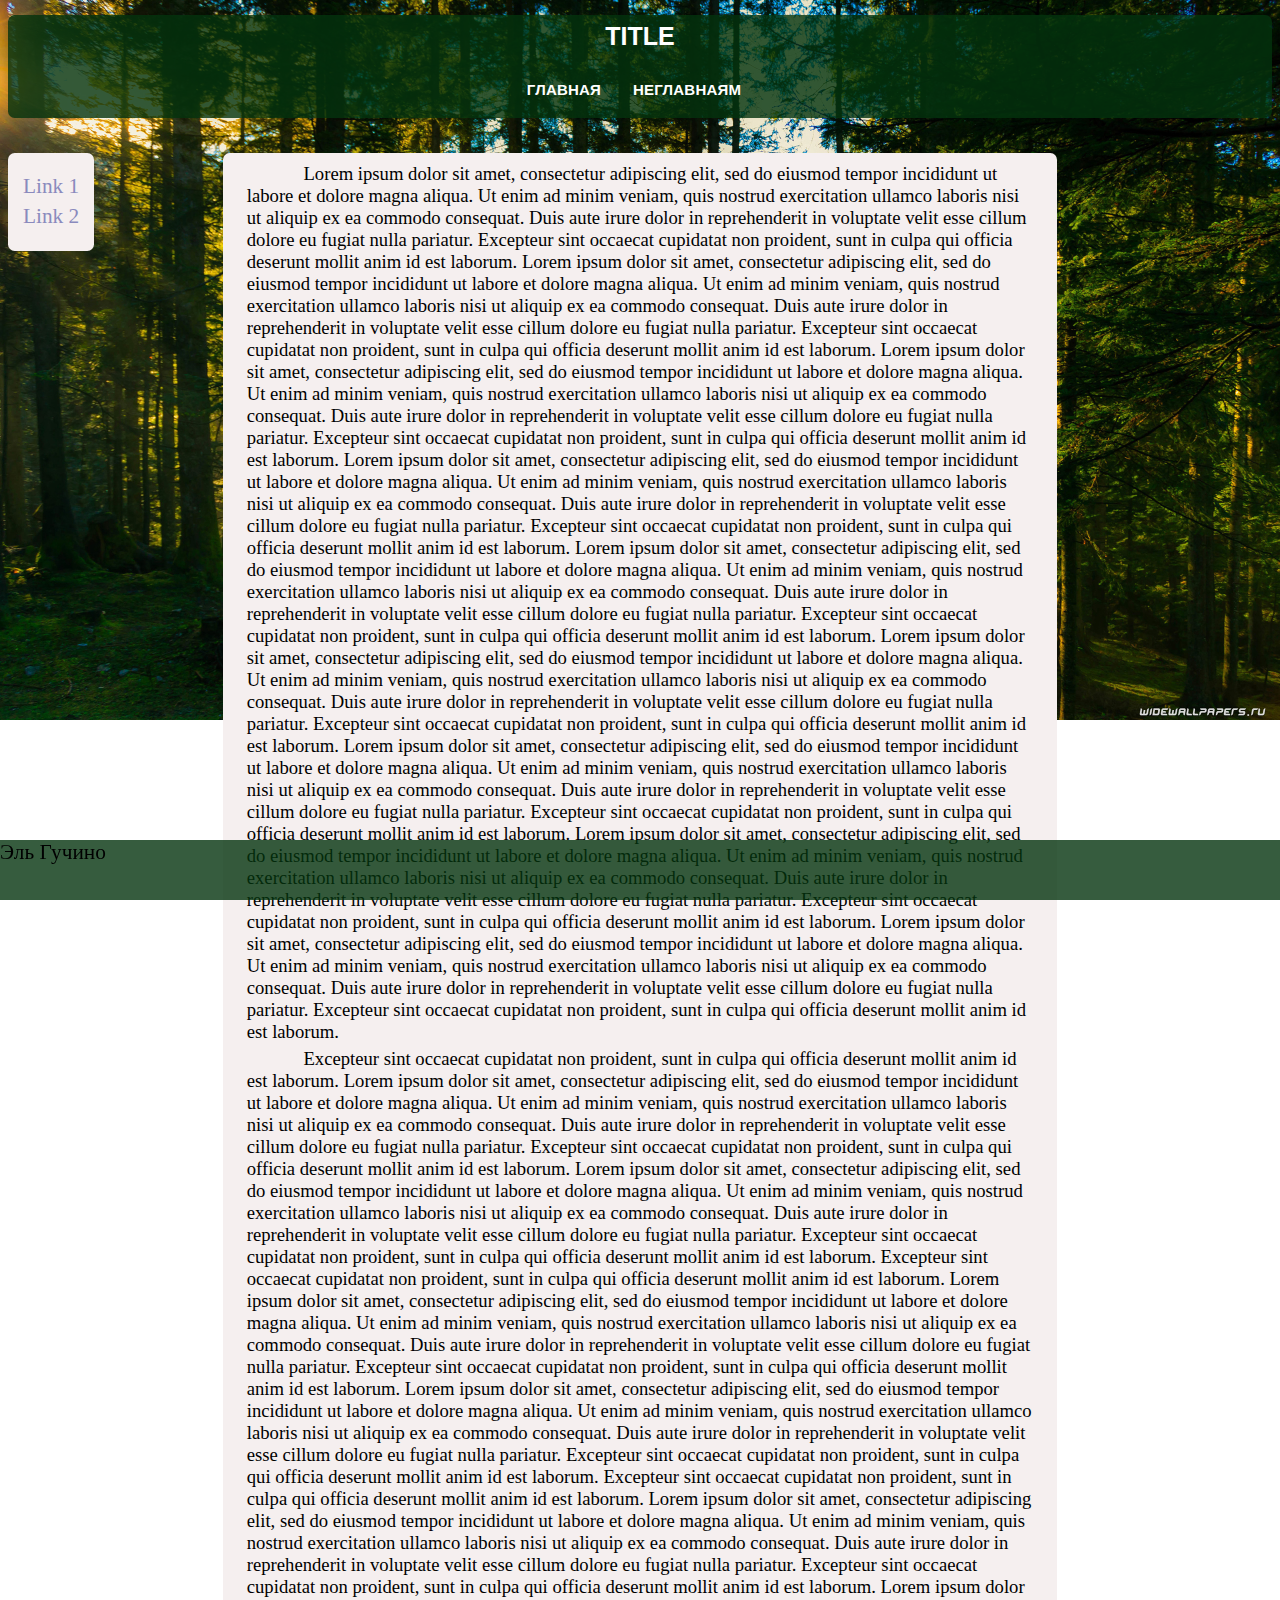
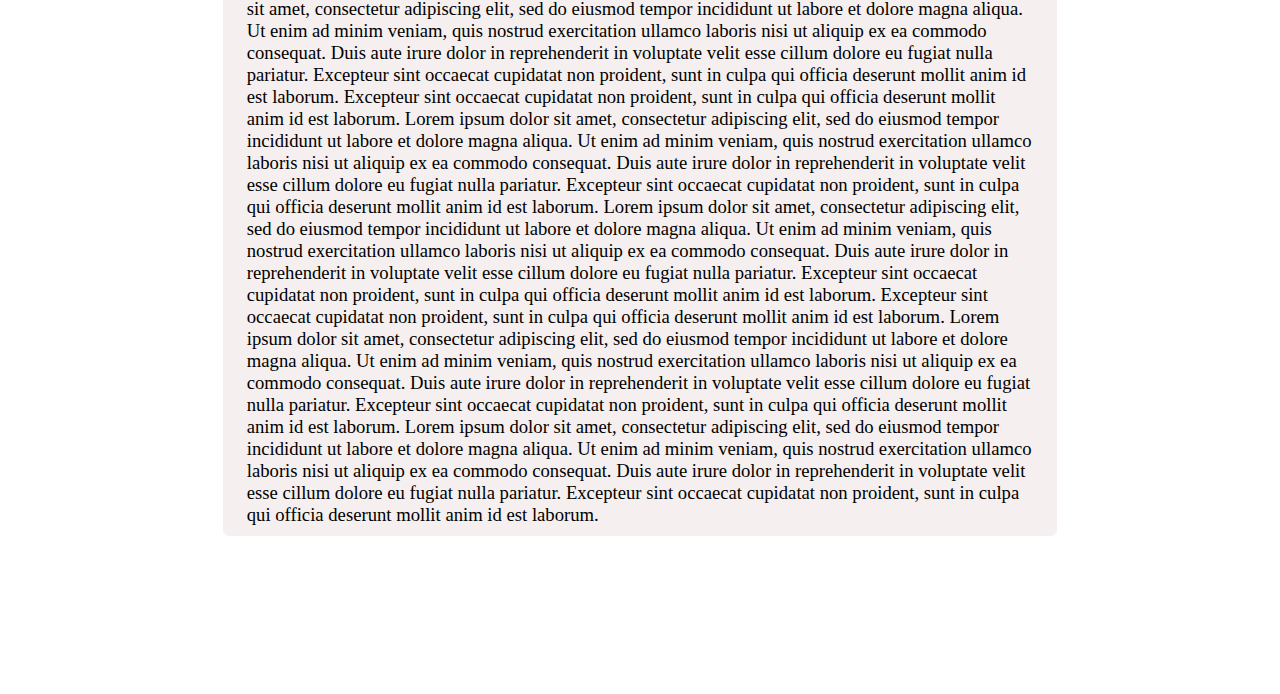
<file: index.html>
<link rel="stylesheet" href="styles/main.css">
<head>
    
</head>

<body background="images/bg.jpg">
    <header>
        <h3 align="center">TITLE</h3>
        <ul class="main-menu">
            <li><a>Главная</a>
                <ul>
                    <li><a>Tmp</a></li>
                    <li><a>Tmp</a></li>
                </ul>
            </li>
            <li><a>неГлавнаяM</a>
                <ul>
                    <li><a>Tmp2</a></li>
                    <li><a>Tmp2</a></li>
                    <li><a>Tmp2</a></li>
                </ul>
            </li>
        </ul>
    </header>

    <br>

    <section>
        <aside class="left">
            <ul class="side-menu">
                <li><a href="#1">Link 1</a></li> 
                <li><a href="#2">Link 2</a></li> 
            </ul>
        </aside>
        <main>
            <article>
            <div class="text">
                <p id="1">
            Lorem ipsum dolor sit amet, consectetur adipiscing elit, sed do eiusmod tempor incididunt ut labore et dolore magna aliqua. Ut enim ad minim veniam, quis nostrud exercitation ullamco laboris nisi ut aliquip ex ea commodo consequat.
            Duis aute irure dolor in reprehenderit in voluptate velit esse cillum dolore eu fugiat nulla pariatur.
            Excepteur sint occaecat cupidatat non proident, sunt in culpa qui officia deserunt mollit anim id est laborum.
            Lorem ipsum dolor sit amet, consectetur adipiscing elit, sed do eiusmod tempor incididunt ut labore et dolore magna aliqua. Ut enim ad minim veniam, quis nostrud exercitation ullamco laboris nisi ut aliquip ex ea commodo consequat.
            Duis aute irure dolor in reprehenderit in voluptate velit esse cillum dolore eu fugiat nulla pariatur.
            Excepteur sint occaecat cupidatat non proident, sunt in culpa qui officia deserunt mollit anim id est laborum.
            Lorem ipsum dolor sit amet, consectetur adipiscing elit, sed do eiusmod tempor incididunt ut labore et dolore magna aliqua. Ut enim ad minim veniam, quis nostrud exercitation ullamco laboris nisi ut aliquip ex ea commodo consequat.
            Duis aute irure dolor in reprehenderit in voluptate velit esse cillum dolore eu fugiat nulla pariatur.
            Excepteur sint occaecat cupidatat non proident, sunt in culpa qui officia deserunt mollit anim id est laborum.
            Lorem ipsum dolor sit amet, consectetur adipiscing elit, sed do eiusmod tempor incididunt ut labore et dolore magna aliqua. Ut enim ad minim veniam, quis nostrud exercitation ullamco laboris nisi ut aliquip ex ea commodo consequat.
            Duis aute irure dolor in reprehenderit in voluptate velit esse cillum dolore eu fugiat nulla pariatur.
            Excepteur sint occaecat cupidatat non proident, sunt in culpa qui officia deserunt mollit anim id est laborum.
            Lorem ipsum dolor sit amet, consectetur adipiscing elit, sed do eiusmod tempor incididunt ut labore et dolore magna aliqua. Ut enim ad minim veniam, quis nostrud exercitation ullamco laboris nisi ut aliquip ex ea commodo consequat.
            Duis aute irure dolor in reprehenderit in voluptate velit esse cillum dolore eu fugiat nulla pariatur.
            Excepteur sint occaecat cupidatat non proident, sunt in culpa qui officia deserunt mollit anim id est laborum.
            Lorem ipsum dolor sit amet, consectetur adipiscing elit, sed do eiusmod tempor incididunt ut labore et dolore magna aliqua. Ut enim ad minim veniam, quis nostrud exercitation ullamco laboris nisi ut aliquip ex ea commodo consequat.
            Duis aute irure dolor in reprehenderit in voluptate velit esse cillum dolore eu fugiat nulla pariatur.
            Excepteur sint occaecat cupidatat non proident, sunt in culpa qui officia deserunt mollit anim id est laborum.
            Lorem ipsum dolor sit amet, consectetur adipiscing elit, sed do eiusmod tempor incididunt ut labore et dolore magna aliqua. Ut enim ad minim veniam, quis nostrud exercitation ullamco laboris nisi ut aliquip ex ea commodo consequat.
            Duis aute irure dolor in reprehenderit in voluptate velit esse cillum dolore eu fugiat nulla pariatur.
            Excepteur sint occaecat cupidatat non proident, sunt in culpa qui officia deserunt mollit anim id est laborum.
            Lorem ipsum dolor sit amet, consectetur adipiscing elit, sed do eiusmod tempor incididunt ut labore et dolore magna aliqua. Ut enim ad minim veniam, quis nostrud exercitation ullamco laboris nisi ut aliquip ex ea commodo consequat.
            Duis aute irure dolor in reprehenderit in voluptate velit esse cillum dolore eu fugiat nulla pariatur.
            Excepteur sint occaecat cupidatat non proident, sunt in culpa qui officia deserunt mollit anim id est laborum.
            Lorem ipsum dolor sit amet, consectetur adipiscing elit, sed do eiusmod tempor incididunt ut labore et dolore magna aliqua. Ut enim ad minim veniam, quis nostrud exercitation ullamco laboris nisi ut aliquip ex ea commodo consequat.
            Duis aute irure dolor in reprehenderit in voluptate velit esse cillum dolore eu fugiat nulla pariatur.
            Excepteur sint occaecat cupidatat non proident, sunt in culpa qui officia deserunt mollit anim id est laborum.
                </p>
                <p id="2">
            Excepteur sint occaecat cupidatat non proident, sunt in culpa qui officia deserunt mollit anim id est laborum.
            Lorem ipsum dolor sit amet, consectetur adipiscing elit, sed do eiusmod tempor incididunt ut labore et dolore magna aliqua. Ut enim ad minim veniam, quis nostrud exercitation ullamco laboris nisi ut aliquip ex ea commodo consequat.
            Duis aute irure dolor in reprehenderit in voluptate velit esse cillum dolore eu fugiat nulla pariatur.
            Excepteur sint occaecat cupidatat non proident, sunt in culpa qui officia deserunt mollit anim id est laborum.
            Lorem ipsum dolor sit amet, consectetur adipiscing elit, sed do eiusmod tempor incididunt ut labore et dolore magna aliqua. Ut enim ad minim veniam, quis nostrud exercitation ullamco laboris nisi ut aliquip ex ea commodo consequat.
            Duis aute irure dolor in reprehenderit in voluptate velit esse cillum dolore eu fugiat nulla pariatur.
            Excepteur sint occaecat cupidatat non proident, sunt in culpa qui officia deserunt mollit anim id est laborum.
            Excepteur sint occaecat cupidatat non proident, sunt in culpa qui officia deserunt mollit anim id est laborum.
            Lorem ipsum dolor sit amet, consectetur adipiscing elit, sed do eiusmod tempor incididunt ut labore et dolore magna aliqua. Ut enim ad minim veniam, quis nostrud exercitation ullamco laboris nisi ut aliquip ex ea commodo consequat.
            Duis aute irure dolor in reprehenderit in voluptate velit esse cillum dolore eu fugiat nulla pariatur.
            Excepteur sint occaecat cupidatat non proident, sunt in culpa qui officia deserunt mollit anim id est laborum.
            Lorem ipsum dolor sit amet, consectetur adipiscing elit, sed do eiusmod tempor incididunt ut labore et dolore magna aliqua. Ut enim ad minim veniam, quis nostrud exercitation ullamco laboris nisi ut aliquip ex ea commodo consequat.
            Duis aute irure dolor in reprehenderit in voluptate velit esse cillum dolore eu fugiat nulla pariatur.
            Excepteur sint occaecat cupidatat non proident, sunt in culpa qui officia deserunt mollit anim id est laborum.
            Excepteur sint occaecat cupidatat non proident, sunt in culpa qui officia deserunt mollit anim id est laborum.
            Lorem ipsum dolor sit amet, consectetur adipiscing elit, sed do eiusmod tempor incididunt ut labore et dolore magna aliqua. Ut enim ad minim veniam, quis nostrud exercitation ullamco laboris nisi ut aliquip ex ea commodo consequat.
            Duis aute irure dolor in reprehenderit in voluptate velit esse cillum dolore eu fugiat nulla pariatur.
            Excepteur sint occaecat cupidatat non proident, sunt in culpa qui officia deserunt mollit anim id est laborum.
            Lorem ipsum dolor sit amet, consectetur adipiscing elit, sed do eiusmod tempor incididunt ut labore et dolore magna aliqua. Ut enim ad minim veniam, quis nostrud exercitation ullamco laboris nisi ut aliquip ex ea commodo consequat.
            Duis aute irure dolor in reprehenderit in voluptate velit esse cillum dolore eu fugiat nulla pariatur.
            Excepteur sint occaecat cupidatat non proident, sunt in culpa qui officia deserunt mollit anim id est laborum.
            Excepteur sint occaecat cupidatat non proident, sunt in culpa qui officia deserunt mollit anim id est laborum.
            Lorem ipsum dolor sit amet, consectetur adipiscing elit, sed do eiusmod tempor incididunt ut labore et dolore magna aliqua. Ut enim ad minim veniam, quis nostrud exercitation ullamco laboris nisi ut aliquip ex ea commodo consequat.
            Duis aute irure dolor in reprehenderit in voluptate velit esse cillum dolore eu fugiat nulla pariatur.
            Excepteur sint occaecat cupidatat non proident, sunt in culpa qui officia deserunt mollit anim id est laborum.
            Lorem ipsum dolor sit amet, consectetur adipiscing elit, sed do eiusmod tempor incididunt ut labore et dolore magna aliqua. Ut enim ad minim veniam, quis nostrud exercitation ullamco laboris nisi ut aliquip ex ea commodo consequat.
            Duis aute irure dolor in reprehenderit in voluptate velit esse cillum dolore eu fugiat nulla pariatur.
            Excepteur sint occaecat cupidatat non proident, sunt in culpa qui officia deserunt mollit anim id est laborum.
            Excepteur sint occaecat cupidatat non proident, sunt in culpa qui officia deserunt mollit anim id est laborum.
            Lorem ipsum dolor sit amet, consectetur adipiscing elit, sed do eiusmod tempor incididunt ut labore et dolore magna aliqua. Ut enim ad minim veniam, quis nostrud exercitation ullamco laboris nisi ut aliquip ex ea commodo consequat.
            Duis aute irure dolor in reprehenderit in voluptate velit esse cillum dolore eu fugiat nulla pariatur.
            Excepteur sint occaecat cupidatat non proident, sunt in culpa qui officia deserunt mollit anim id est laborum.
            Lorem ipsum dolor sit amet, consectetur adipiscing elit, sed do eiusmod tempor incididunt ut labore et dolore magna aliqua. Ut enim ad minim veniam, quis nostrud exercitation ullamco laboris nisi ut aliquip ex ea commodo consequat.
            Duis aute irure dolor in reprehenderit in voluptate velit esse cillum dolore eu fugiat nulla pariatur.
            Excepteur sint occaecat cupidatat non proident, sunt in culpa qui officia deserunt mollit anim id est laborum.
            </p>
            </div>
            </article>
        </main>
            

    </section>
    <br><br><br>
    <footer>
        Эль Гучино
    </footer>
</body>
</file>
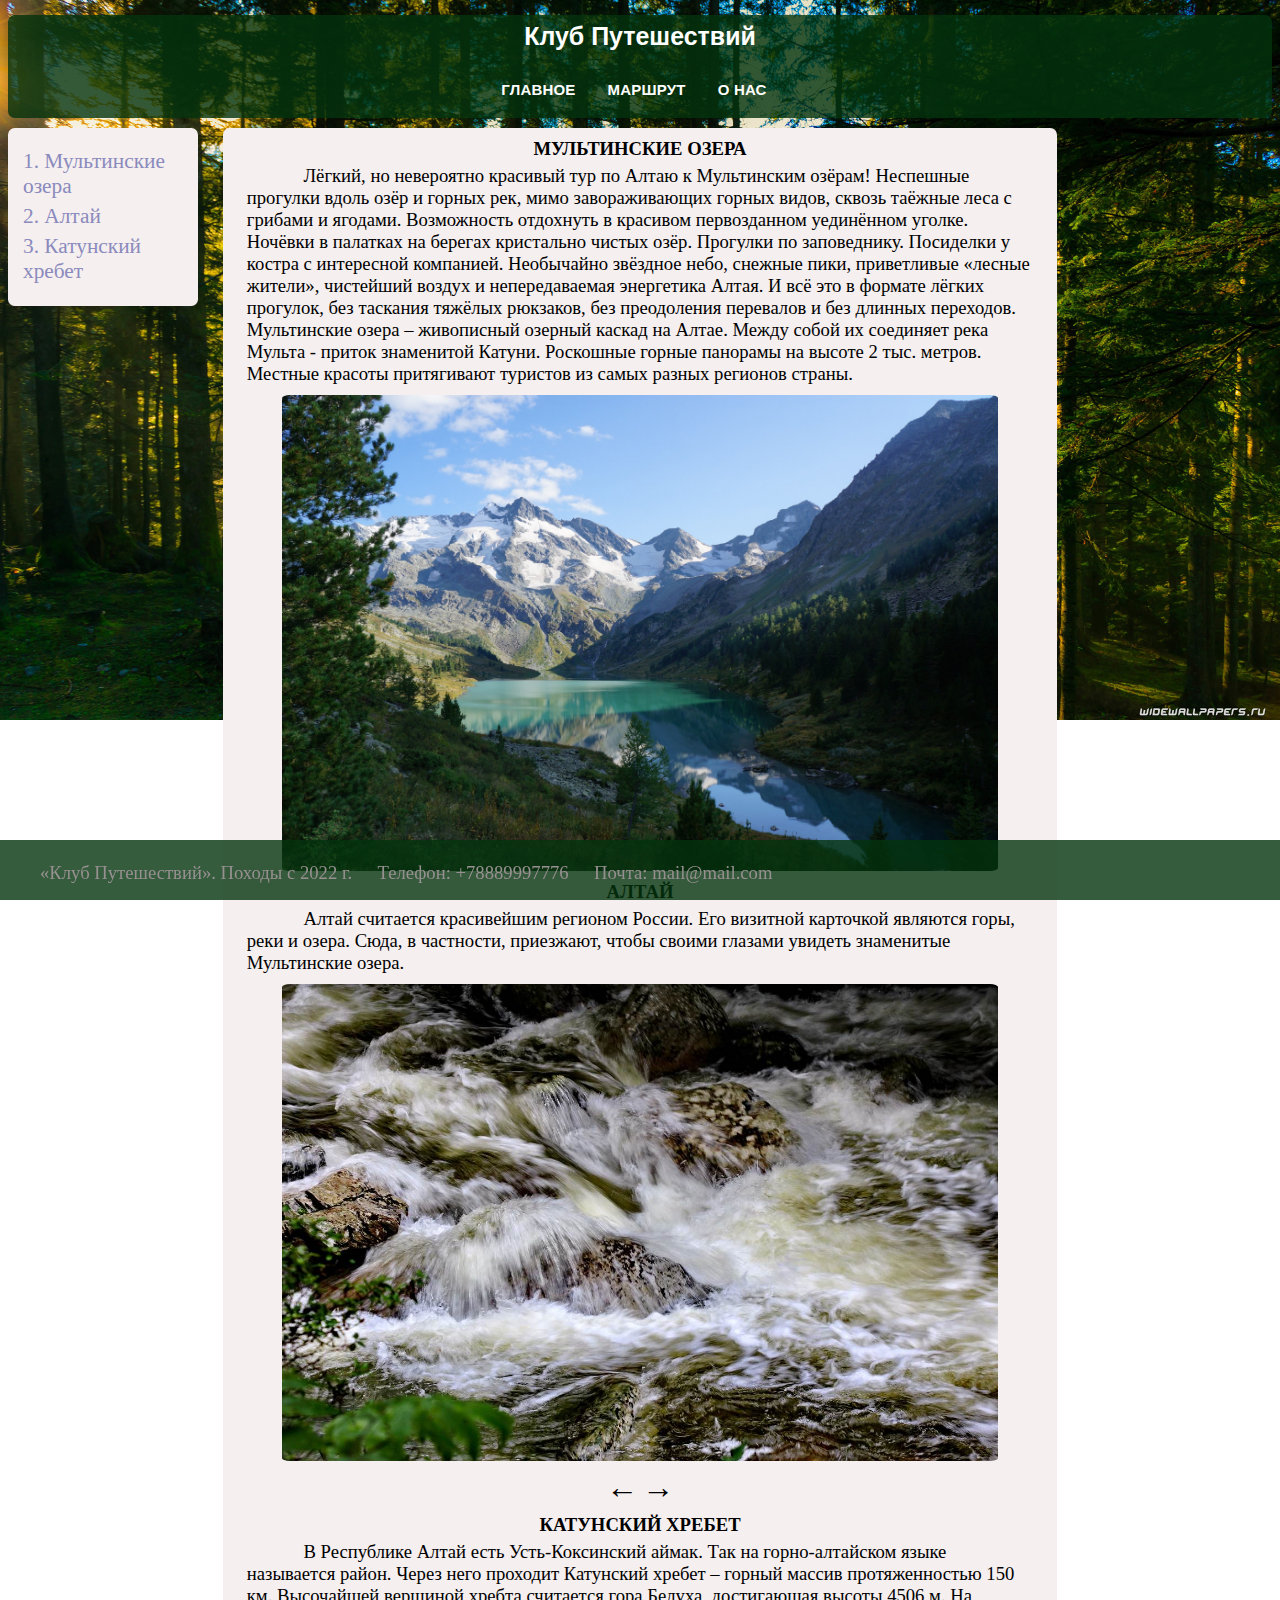
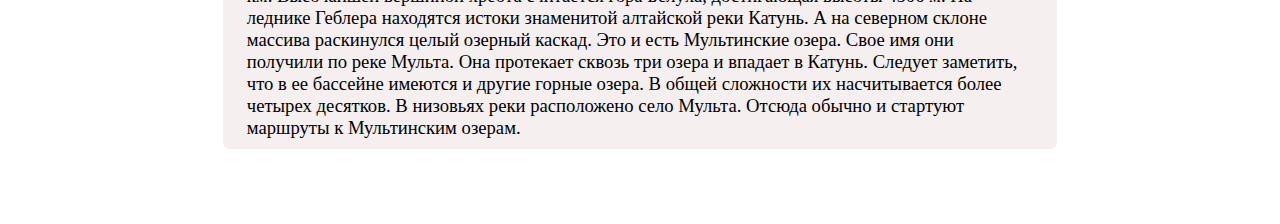
<file: html/index.html>
<!DOCTYPE html>
<link rel="stylesheet" href="../styles/main.css">
<script src="../scripts/bind.js"></script>
<head>
    <title>Главная страница</title>
</head>

<body>
    <header>
        <h3 align="center">Клуб Путешествий</h3>
        <ul class="main-menu">
            <li><a>Главное</a>
                <ul>
                    <li><a href="index.html">Общая информация</a></li>
                    <li><a href="forms.html">Запись</a></li>
                </ul>
            </li>
            <li><a>Маршрут</a>
                <ul>
                    <li><a href="eqip.html">Информация о маршруте</a></li>
                    <li><a href="schedule.html">Программа по дням</a></li>
                </ul>
            </li>
            <li><a>О нас</a>
                <ul>
                    <li><a href="team.html">Наши сотрудники</a></li>
                    <li><a href="contact.html">Контактная информация</a></li>
                </ul>
            </li>
        </ul>
    </header>


    <section>
        <aside class="left">
            <ul>
                <li><a href="#0">1. Мультинские озера</a></li> 
                <li><a href="#1">2. Алтай</a></li> 
                <li><a href="#2">3. Катунский хребет</a></li> 
            </ul>
        </aside>
        <main>
            <article>
                <p class="main-title" id="0">Мультинские озера</p>
                <p>
                    Лёгкий, но невероятно красивый тур по Алтаю к Мультинским озёрам! Неспешные прогулки вдоль озёр и горных рек, мимо завораживающих горных видов, сквозь таёжные леса с грибами и ягодами. 
                    Возможность отдохнуть в красивом первозданном уединённом уголке. Ночёвки в палатках на берегах кристально чистых озёр. Прогулки по заповеднику. 
                    Посиделки у костра с интересной компанией. Необычайно звёздное небо, снежные пики, приветливые «лесные жители», чистейший воздух и непередаваемая энергетика Алтая. И всё это в формате лёгких прогулок, без таскания тяжёлых рюкзаков, без преодоления перевалов и без длинных переходов. 
                    Мультинские озера – живописный озерный каскад на Алтае. Между собой их соединяет река Мульта - приток знаменитой Катуни. Роскошные горные панорамы на высоте 2 тыс. метров. Местные красоты притягивают туристов из самых разных регионов страны. 
                </p>
                <img class="main-img" src="../images/main_page/m.jpg">
                <p class="main-title" id="1">Алтай</p>
                <p>
                    Алтай считается красивейшим регионом России. Его визитной карточкой являются горы, реки и озера. Сюда, в частности, приезжают, чтобы своими глазами увидеть знаменитые Мультинские озера.
                </p>
                <img id="img" class="main-img">
                <table align="center">
                    <tr class="arrow">
                        <td>
                            <a  id="bt">←</a>
                        </td>
                        <td>
                            <a  id="bt2">→</a>
                        </td>
                    </tr>
                </table>
                <p class="main-title" id="2">Катунский хребет</p>
                <p>
                    В Республике Алтай есть Усть-Коксинский аймак. Так на горно-алтайском языке называется район. Через него проходит Катунский хребет – горный массив протяженностью 150 км. 
                    Высочайшей вершиной хребта считается гора Белуха, достигающая высоты 4506 м. На леднике Геблера находятся истоки знаменитой алтайской реки Катунь. А на северном склоне массива раскинулся целый озерный каскад. Это и есть Мультинские озера.
                    Свое имя они получили по реке Мульта. Она протекает сквозь три озера и впадает в Катунь. Следует заметить, что в ее бассейне имеются и другие горные озера. 
                    В общей сложности их насчитывается более четырех десятков. В низовьях реки расположено село Мульта. Отсюда обычно и стартуют маршруты к Мультинским озерам.
                </p>
            </article>
            
            

            
        </main>
        

    </section>
    <footer>
        <ul>
            <li>«Клуб Путешествий». Походы c 2022 г.</li>
            <li>Телефон: +78889997776</li>
            <li>Почта: mail@mail.com</li>
        </ul>
    </footer>



    <script>
        gl = 0;
        bindImageSwap(document.getElementById("bt"), document.getElementById("bt2"), document.getElementById("img"), "../images/main_page/", gl, 3);
    </script>

</body>
</file>
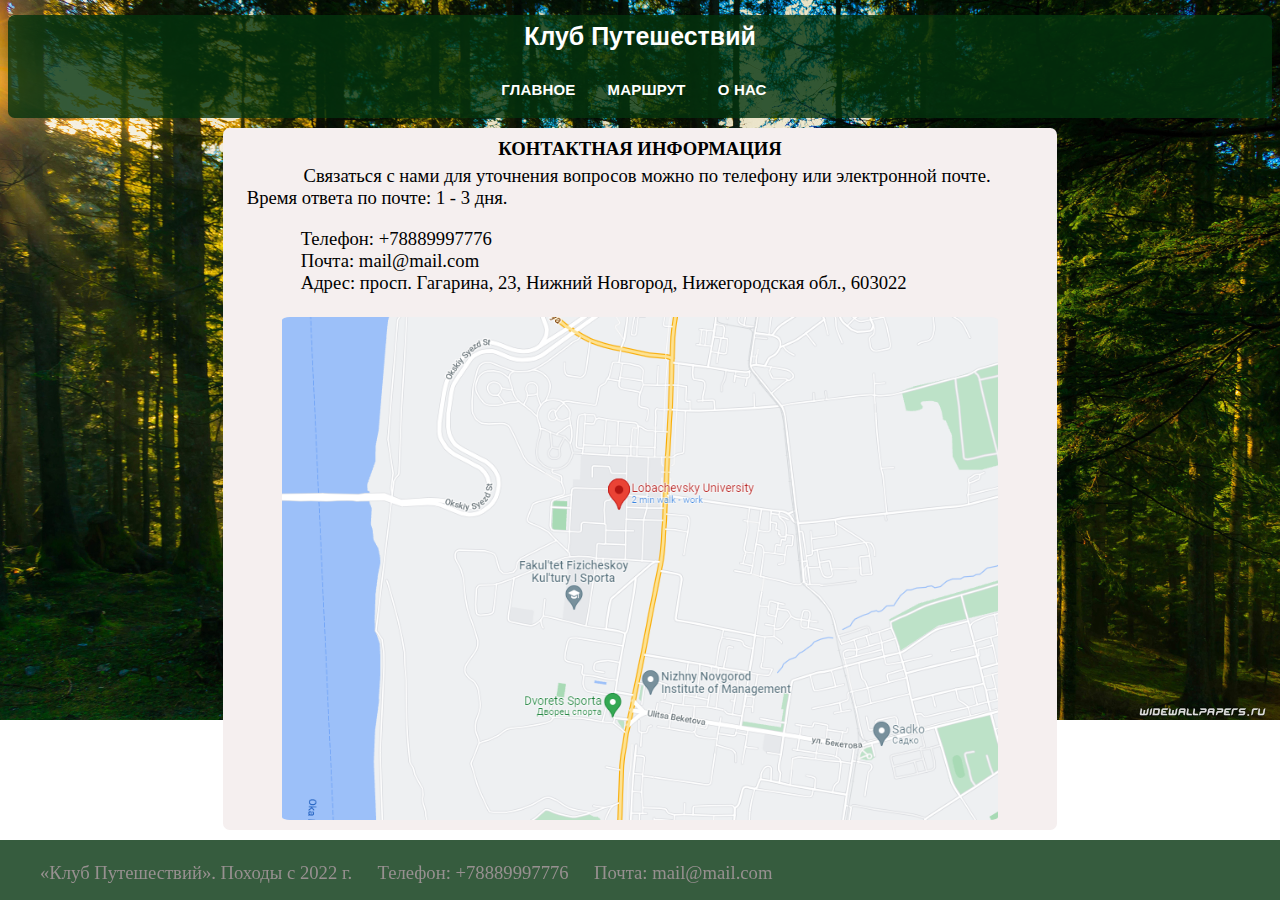
<file: html/contact.html>
<!DOCTYPE html>
<link rel="stylesheet" href="../styles/main.css">
<script src="../scripts/bind.js"></script>
<head>
    <title>Главная страница</title>
</head>

<body>
    <header>
        <h3 align="center">Клуб Путешествий</h3>
        <ul class="main-menu">
            <li><a>Главное</a>
                <ul>
                    <li><a href="index.html">Общая информация</a></li>
                    <li><a href="forms.html">Запись</a></li>
                </ul>
            </li>
            <li><a>Маршрут</a>
                <ul>
                    <li><a href="eqip.html">Информация о маршруте</a></li>
                    <li><a href="schedule.html">Программа по дням</a></li>
                </ul>
            </li>
            <li><a>О нас</a>
                <ul>
                    <li><a href="team.html">Наши сотрудники</a></li>
                    <li><a href="contact.html">Контактная информация</a></li>
                </ul>
            </li>
        </ul>
    </header>


    <section>
        <main>
            <article>
                <p class="main-title">Контактная информация</p>
                <p>Связаться с нами для уточнения вопросов можно по телефону или электронной почте. Время ответа по почте: 1 - 3 дня.</p>
                <ul style="list-style: none;">
                    <li>Телефон: +78889997776</li>
                    <li>Почта: mail@mail.com</li>
                    <li>Адрес: просп. Гагарина, 23, Нижний Новгород, Нижегородская обл., 603022</li>
                </ul>
                <img class="main-img" src="../images/contact_page/0.jpg">
            </article>           
        </main>
        

    </section>
    <footer>
        <ul>
            <li>«Клуб Путешествий». Походы c 2022 г.</li>
            <li>Телефон: +78889997776</li>
            <li>Почта: mail@mail.com</li>
        </ul>
    </footer>



    <script>
        gl = 0;
        bindImageSwap(document.getElementById("bt"), document.getElementById("bt2"), document.getElementById("img"), "../images/main_page/", gl, 3);
    </script>

</body>
</file>
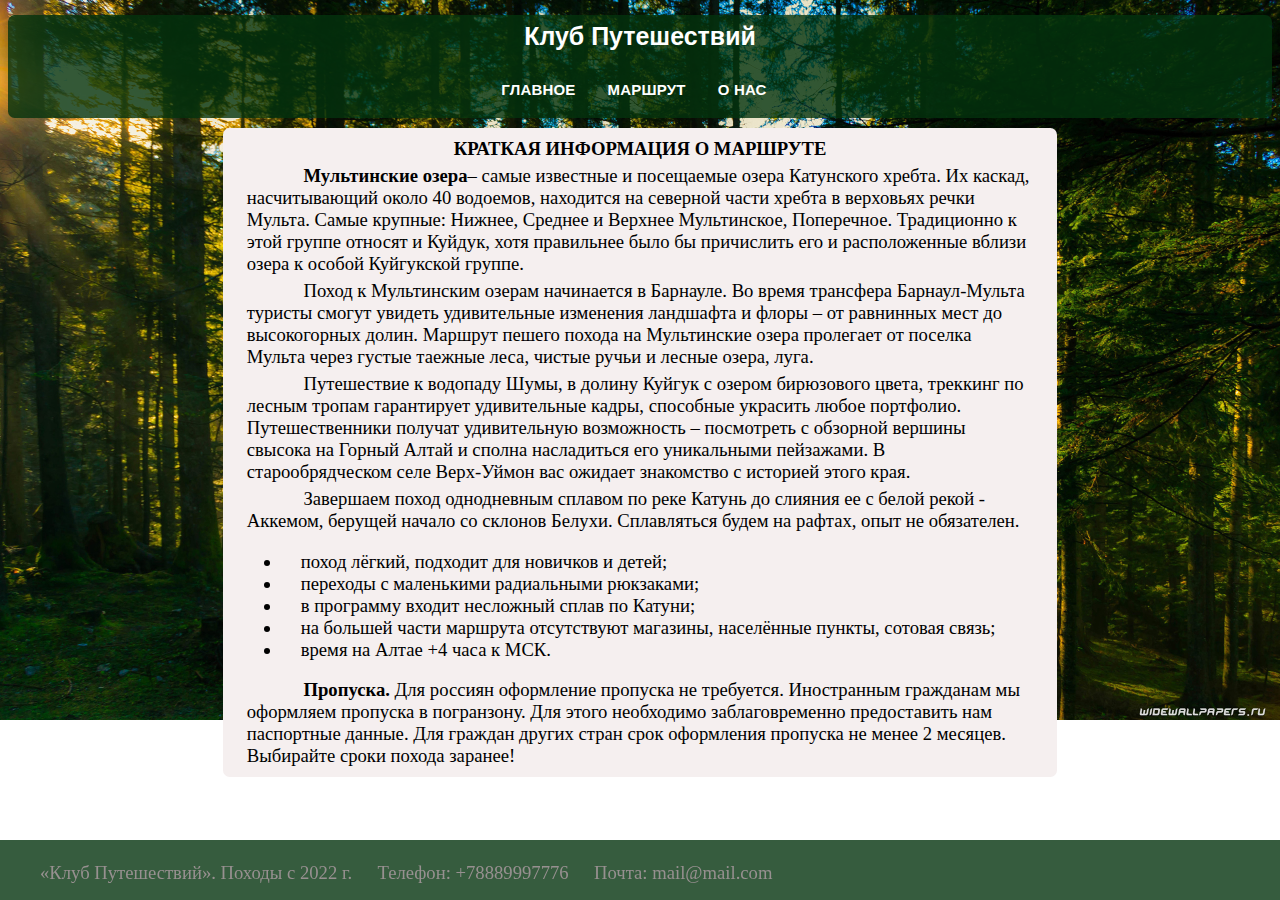
<file: html/eqip.html>
<!DOCTYPE html>
<link rel="stylesheet" href="../styles/main.css">
<head>
    <title>Главная страница</title>
</head>

<body>
    <header>
        <h3 align="center">Клуб Путешествий</h3>
        <ul class="main-menu">
            <li><a>Главное</a>
                <ul>
                    <li><a href="index.html">Общая информация</a></li>
                    <li><a href="forms.html">Запись</a></li>
                </ul>
            </li>
            <li><a>Маршрут</a>
                <ul>
                    <li><a href="eqip.html">Информация о маршруте</a></li>
                    <li><a href="schedule.html">Программа по дням</a></li>
                </ul>
            </li>
            <li><a>О нас</a>
                <ul>
                    <li><a href="team.html">Наши сотрудники</a></li>
                    <li><a href="contact.html">Контактная информация</a></li>
                </ul>
            </li>
        </ul>
    </header>


    <section>
        <main>
            <article>
                <p class="main-title">Краткая информация о маршруте</p>
                <p>
                    <b>Мультинские озера</b>– самые известные и посещаемые озера Катунского хребта. Их каскад, насчитывающий около 40 водоемов, находится на северной части хребта в верховьях речки Мульта. 
                    Самые крупные: Нижнее, Среднее и Верхнее Мультинское, Поперечное. Традиционно к этой группе относят и Куйдук, хотя правильнее было бы причислить его и расположенные вблизи озера к особой Куйгукской группе.
                </p>
                <p>
                    Поход к Мультинским озерам начинается в Барнауле. Во время трансфера Барнаул-Мульта туристы смогут увидеть удивительные изменения ландшафта и флоры – от равнинных мест до высокогорных долин. 
                    Маршрут пешего похода на Мультинские озера пролегает от поселка Мульта через густые таежные леса, чистые ручьи и лесные озера, луга. 
                </p>
                <p>
                    Путешествие к водопаду Шумы, в долину Куйгук с озером бирюзового цвета, треккинг по лесным тропам гарантирует удивительные кадры, способные украсить любое портфолио. 
                    Путешественники получат удивительную возможность – посмотреть с обзорной вершины свысока на Горный Алтай и сполна насладиться его уникальными пейзажами. В старообрядческом селе Верх-Уймон вас ожидает знакомство с историей этого края.
                </p>
                <p>
                    Завершаем поход однодневным сплавом по реке Катунь до слияния ее с белой рекой - Аккемом, берущей начало со склонов Белухи. Сплавляться будем на рафтах, опыт не обязателен.
                </p>

                <ul>
                    <li>поход лёгкий, подходит для новичков и детей;</li>
                    <li>переходы с маленькими радиальными рюкзаками;</li>
                    <li>в программу входит несложный сплав по Катуни;</li>
                    <li>на большей части маршрута отсутствуют магазины, населённые пункты, сотовая связь;</li>
                    <li>время на Алтае +4 часа к МСК.</li>
                </ul>
                <p>
                    <b>Пропуска.</b> Для россиян оформление пропуска не требуется. Иностранным гражданам мы оформляем пропуска в погранзону. 
                    Для этого необходимо заблаговременно предоставить нам паспортные данные. Для граждан других стран срок оформления пропуска не менее 2 месяцев. Выбирайте сроки похода заранее!
                </p>
            </article>       
        </main>
        

    </section>
    <footer>
        <ul>
            <li>«Клуб Путешествий». Походы c 2022 г.</li>
            <li>Телефон: +78889997776</li>
            <li>Почта: mail@mail.com</li>
        </ul>
    </footer>
</body>
</file>
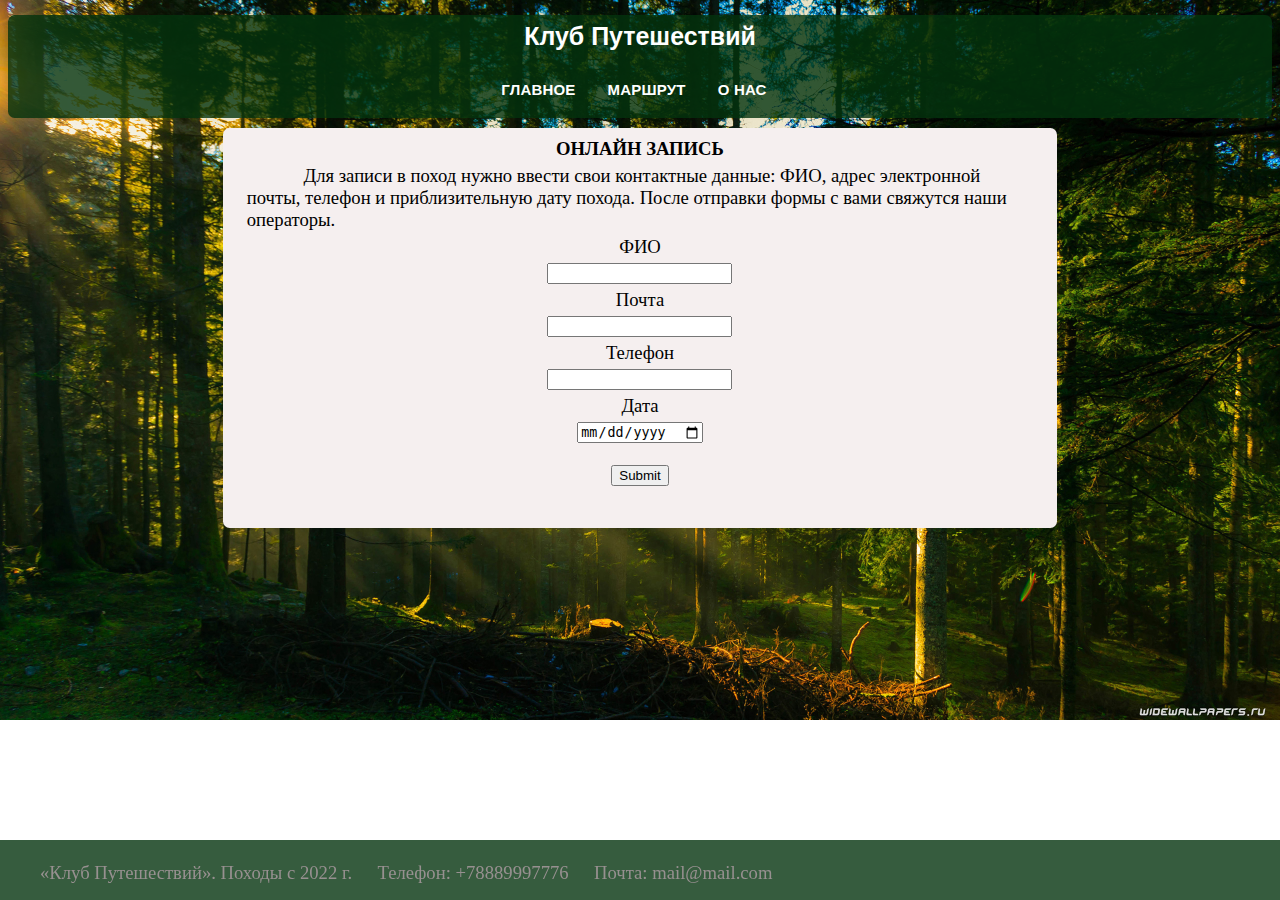
<file: html/forms.html>
<!DOCTYPE html>
<link rel="stylesheet" href="../styles/main.css">
<head>
    <title>Главная страница</title>
</head>

<body>
    <header>
        <h3 align="center">Клуб Путешествий</h3>
        <ul class="main-menu">
            <li><a>Главное</a>
                <ul>
                    <li><a href="index.html">Общая информация</a></li>
                    <li><a href="forms.html">Запись</a></li>
                </ul>
            </li>
            <li><a>Маршрут</a>
                <ul>
                    <li><a href="eqip.html">Информация о маршруте</a></li>
                    <li><a href="schedule.html">Программа по дням</a></li>
                </ul>
            </li>
            <li><a>О нас</a>
                <ul>
                    <li><a href="team.html">Наши сотрудники</a></li>
                    <li><a href="contact.html">Контактная информация</a></li>
                </ul>
            </li>
        </ul>
    </header>


    <section>
        <main>
            <article>
                <style>
                    p.title{
                        text-indent: 0;
                        text-align: center;
                    }
                </style>
                <p class="main-title">Онлайн запись</p>
                <p>
                    Для записи в поход нужно ввести свои контактные данные: ФИО, адрес электронной почты, телефон и приблизительную дату похода. После отправки формы с вами свяжутся наши операторы.
                </p>
                <form action="">
                    <p class="title">ФИО</p>
                    <input type="text" name="name" required>
                    <p class="title">Почта</p>
                    <input type="text" name="email" required>
                    <p class="title">Телефон</p>
                    <input type="tel" id="phone" title="8-xxx-xxx-xx-xx" pattern="[8]-[0-9]{3}-[0-9]{3}-[0-9]{2}-[0-9]{2}" required>
                    <p class="title" >Дата</p>
                    <input type="date" required><br>
                    <input type="submit" ><br>
                </form>
            </article>           
        </main>
        

    </section>
    <footer>
        <ul>
            <li>«Клуб Путешествий». Походы c 2022 г.</li>
            <li>Телефон: +78889997776</li>
            <li>Почта: mail@mail.com</li>
        </ul>
    </footer>
</body>
</file>
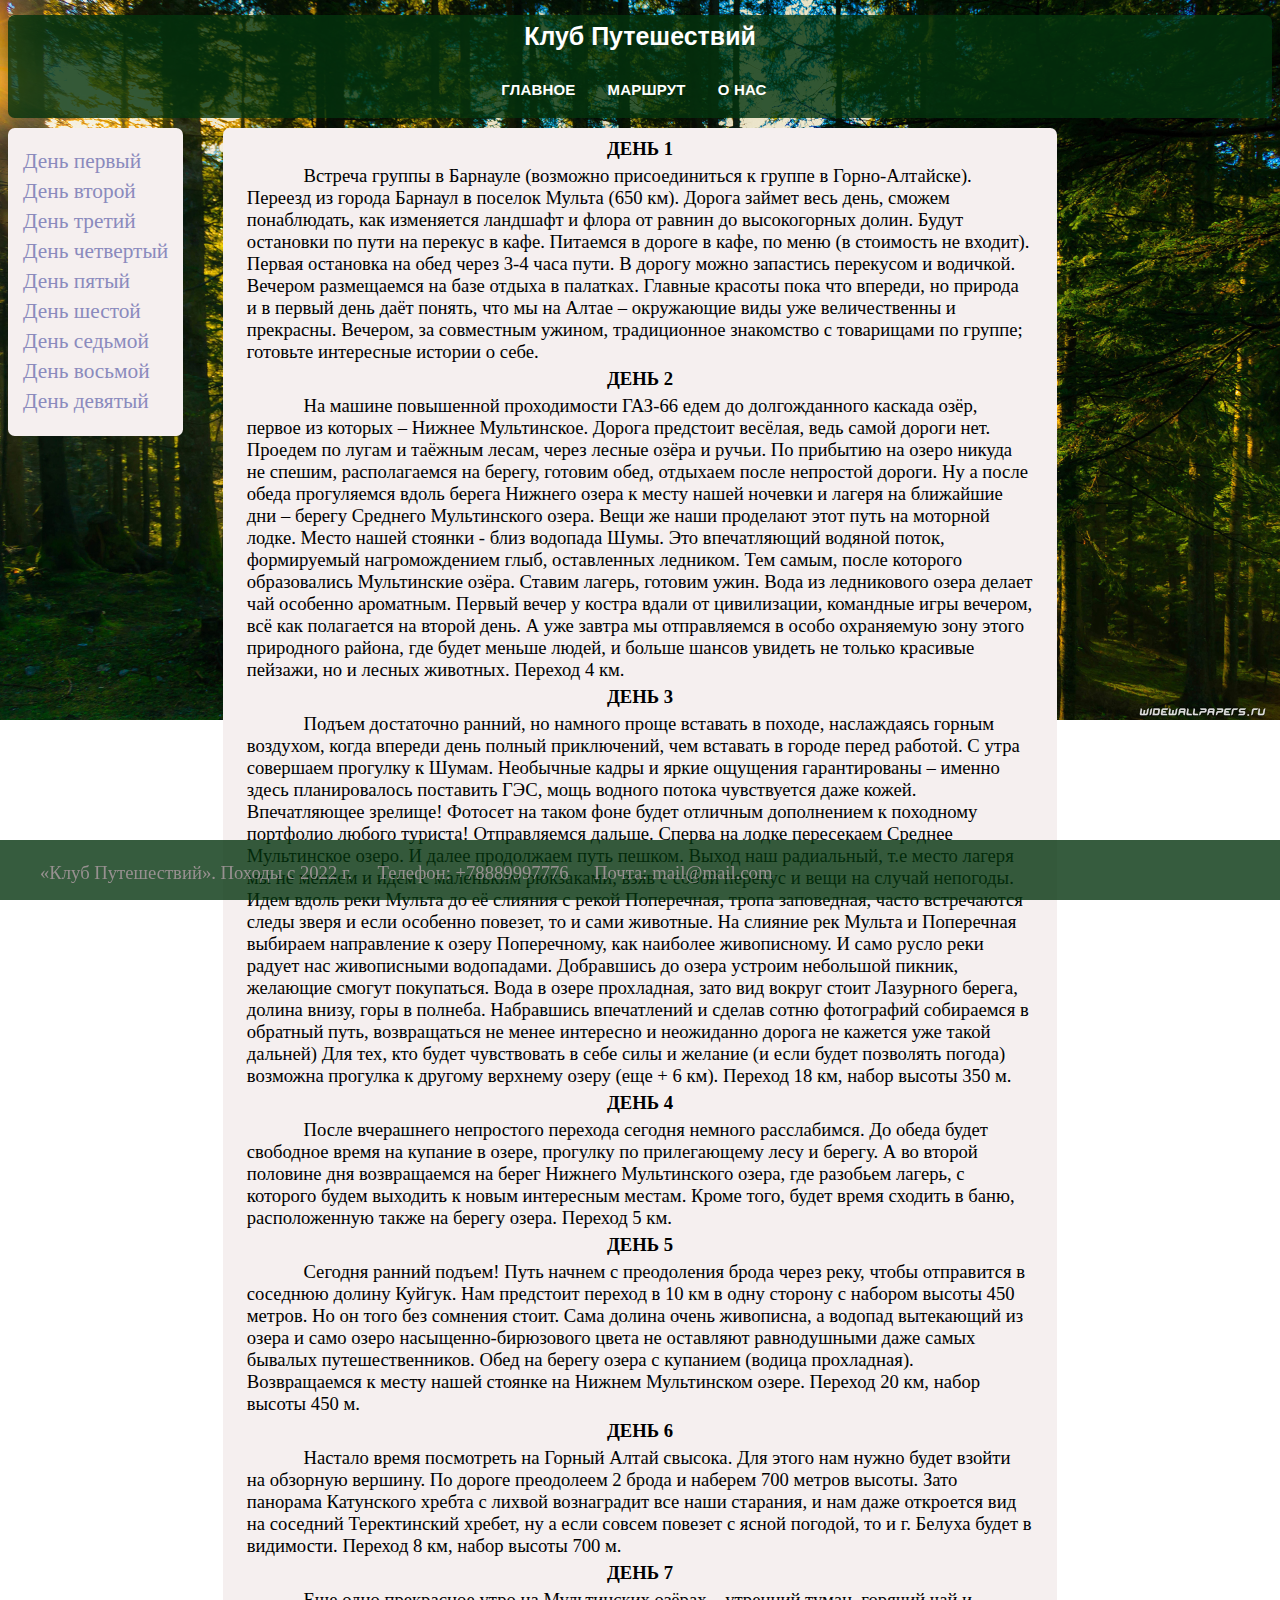
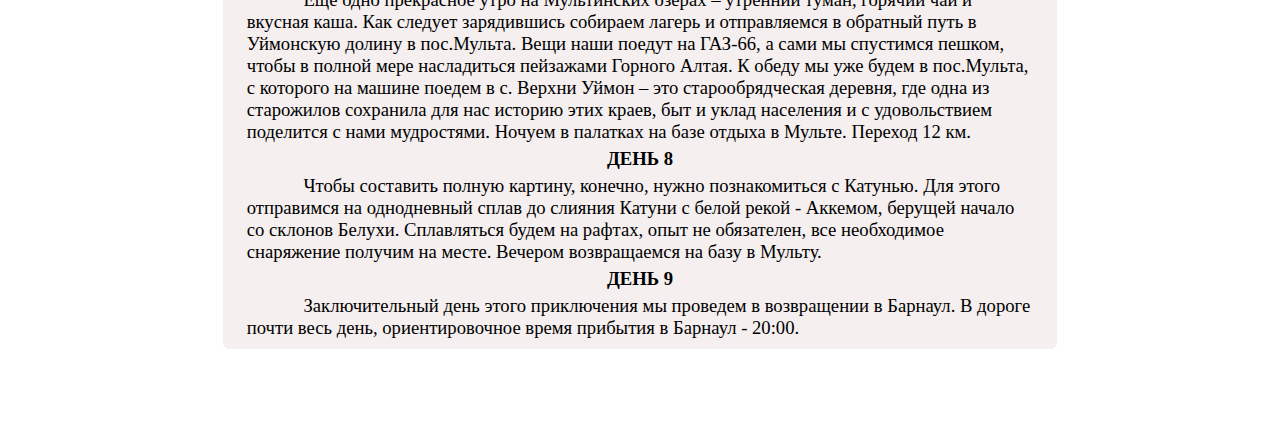
<file: html/schedule.html>
<!DOCTYPE html>
<link rel="stylesheet" href="../styles/main.css">
<head>
    <title>Главная страница</title>
</head>

<body>
    <header>
        <h3 align="center">Клуб Путешествий</h3>
        <ul class="main-menu">
            <li><a>Главное</a>
                <ul>
                    <li><a href="index.html">Общая информация</a></li>
                    <li><a href="forms.html">Запись</a></li>
                </ul>
            </li>
            <li><a>Маршрут</a>
                <ul>
                    <li><a href="eqip.html">Информация о маршруте</a></li>
                    <li><a href="schedule.html">Программа по дням</a></li>
                </ul>
            </li>
            <li><a>О нас</a>
                <ul>
                    <li><a href="team.html">Наши сотрудники</a></li>
                    <li><a href="contact.html">Контактная информация</a></li>
                </ul>
            </li>
        </ul>
    </header>


    <section>
        <aside class="left">
            <ul>
                <li><a href="#1">День первый</a></li>
                <li><a href="#2">День второй</a></li> 
                <li><a href="#3">День третий</a></li> 
                <li><a href="#4">День четвертый</a></li> 
                <li><a href="#5">День пятый</a></li> 
                <li><a href="#6">День шестой</a></li> 
                <li><a href="#7">День седьмой</a></li> 
                <li><a href="#8">День восьмой</a></li> 
                <li><a href="#9">День девятый</a></li>  
            </ul>
        </aside>
        <main>
            <article>
                <p class="main-title" id="1" >День 1</p>
                <p>
                    Встреча группы в Барнауле (возможно присоединиться к группе в Горно-Алтайске). Переезд из города Барнаул в поселок Мульта (650 км). Дорога займет весь день, сможем понаблюдать, как изменяется ландшафт и флора от равнин до высокогорных долин. Будут остановки по пути на перекус в кафе. 
                    Питаемся в дороге в кафе, по меню (в стоимость не входит). Первая остановка на обед через 3-4 часа пути. В дорогу можно запастись перекусом и водичкой.
                    Вечером размещаемся на базе отдыха в палатках. Главные красоты пока что впереди, но природа и в первый день даёт понять, что мы на Алтае – окружающие виды уже величественны и прекрасны.
                    Вечером, за совместным ужином, традиционное знакомство с товарищами по группе; готовьте интересные истории о себе.
                </p>
                <p class="main-title" id="2" >День 2</p>
                <p>
                    На машине повышенной проходимости ГАЗ-66 едем до долгожданного каскада озёр, первое из которых – Нижнее Мультинское. Дорога предстоит весёлая, ведь самой дороги нет. Проедем по лугам и таёжным лесам, через лесные озёра и ручьи.
                    По прибытию на озеро никуда не спешим, располагаемся на берегу, готовим обед, отдыхаем после непростой дороги. Ну а после обеда прогуляемся вдоль берега Нижнего озера к месту нашей ночевки и лагеря на ближайшие дни – берегу Среднего Мультинского озера. 
                    Вещи же наши проделают этот путь на моторной лодке. Место нашей стоянки - близ водопада Шумы. Это впечатляющий водяной поток, формируемый нагромождением глыб, оставленных ледником. Тем самым, после которого образовались Мультинские озёра.
                    Ставим лагерь, готовим ужин. Вода из ледникового озера делает чай особенно ароматным. Первый вечер у костра вдали от цивилизации, командные игры вечером, всё как полагается на второй день.
                    А уже завтра мы отправляемся в особо охраняемую зону этого природного района, где будет меньше людей, и больше шансов увидеть не только красивые пейзажи, но и лесных животных.
                    Переход 4 км.
                </p>
                <p class="main-title" id="3">День 3</p>
                <p>
                    Подъем достаточно ранний, но намного проще вставать в походе, наслаждаясь горным воздухом, когда впереди день полный приключений, чем вставать в городе перед работой.
                    С утра совершаем прогулку к Шумам. Необычные кадры и яркие ощущения гарантированы – именно здесь планировалось поставить ГЭС, мощь водного потока чувствуется даже кожей. Впечатляющее зрелище! Фотосет на таком фоне будет отличным дополнением к походному портфолио любого туриста!
                    Отправляемся дальше. Сперва на лодке пересекаем Среднее Мультинское озеро. И далее продолжаем путь пешком. Выход наш радиальный, т.е место лагеря мы не меняем и идем с маленьким рюкзаками, взяв с собой перекус и вещи на случай непогоды.
                    Идем вдоль реки Мульта до её слияния с рекой Поперечная, тропа заповедная, часто встречаются следы зверя и если особенно повезет, то и сами животные.
                    На слияние рек Мульта и Поперечная выбираем направление к озеру Поперечному, как наиболее живописному. И само русло реки радует нас живописными водопадами. Добравшись до озера устроим небольшой пикник, желающие смогут покупаться. Вода в озере прохладная, зато вид вокруг стоит Лазурного берега, долина внизу, горы в полнеба.
                    Набравшись впечатлений и сделав сотню фотографий собираемся в обратный путь, возвращаться не менее интересно и неожиданно дорога не кажется уже такой дальней)
                    Для тех, кто будет чувствовать в себе силы и желание (и если будет позволять погода) возможна прогулка к другому верхнему озеру (еще + 6 км).
                    Переход 18 км, набор высоты 350 м.
                </p>
                <p class="main-title" id="4">День 4</p>
                <p>
                    После вчерашнего непростого перехода сегодня немного расслабимся. До обеда будет свободное время на купание в озере, прогулку по прилегающему лесу и берегу.
                    А во второй половине дня возвращаемся на берег Нижнего Мультинского озера, где разобьем лагерь, с которого будем выходить к новым интересным местам. Кроме того, будет время сходить в баню, расположенную также на берегу озера.
                    Переход 5 км.
                </p>
                <p class="main-title" id="5">День 5</p>
                <p>
                    Сегодня ранний подъем! Путь начнем с преодоления брода через реку, чтобы отправится в соседнюю долину Куйгук. Нам предстоит переход в 10 км в одну сторону с набором высоты 450 метров. Но он того без сомнения стоит. Сама долина очень живописна, а водопад вытекающий из озера и само озеро насыщенно-бирюзового цвета не оставляют равнодушными даже самых бывалых путешественников. Обед на берегу озера с купанием (водица прохладная).
                    Возвращаемся к месту нашей стоянке на Нижнем Мультинском озере.
                    Переход 20 км, набор высоты 450 м.

                </p>
                <p class="main-title" id="6">День 6</p>
                <p>
                    Настало время посмотреть на Горный Алтай свысока. Для этого нам нужно будет взойти на обзорную вершину. По дороге преодолеем 2 брода и наберем 700 метров высоты. Зато панорама Катунского хребта с лихвой вознаградит все наши старания, и нам даже откроется вид на соседний Теректинский хребет, ну а если совсем повезет с ясной погодой, то и г. Белуха будет в видимости.
                    Переход 8 км, набор высоты 700 м.
                </p>
                <p class="main-title" id="7">День 7</p>
                <p>
                    Еще одно прекрасное утро на Мультинских озёрах – утренний туман, горячий чай и вкусная каша. Как следует зарядившись собираем лагерь и отправляемся в обратный путь в Уймонскую долину в пос.Мульта. Вещи наши поедут на ГАЗ-66, а сами мы спустимся пешком, чтобы в полной мере насладиться пейзажами Горного Алтая.
                    К обеду мы уже будем в пос.Мульта, с которого на машине поедем в с. Верхни Уймон – это старообрядческая деревня, где одна из старожилов сохранила для нас историю этих краев, быт и уклад населения и с удовольствием поделится с нами мудростями.
                    Ночуем в палатках на базе отдыха в Мульте.
                    Переход 12 км.

                </p>
                <p class="main-title" id="8">День 8</p>
                <p>
                    Чтобы составить полную картину, конечно, нужно познакомиться с Катунью. Для этого отправимся на однодневный сплав до слияния Катуни с белой рекой - Аккемом, берущей начало со склонов Белухи. Сплавляться будем на рафтах, опыт не обязателен, все необходимое снаряжение получим на месте.
                    Вечером возвращаемся на базу в Мульту.
                </p>
                <p class="main-title" id="9">День 9</p>
                <p>
                    Заключительный день этого приключения мы проведем в возвращении в Барнаул. В дороге почти весь день, ориентировочное время прибытия в Барнаул - 20:00.
                </p>
            </article>
        </main>
        

    </section>
    <footer>
        <ul>
            <li>«Клуб Путешествий». Походы c 2022 г.</li>
            <li>Телефон: +78889997776</li>
            <li>Почта: mail@mail.com</li>
        </ul>
    </footer>
</body>
</file>
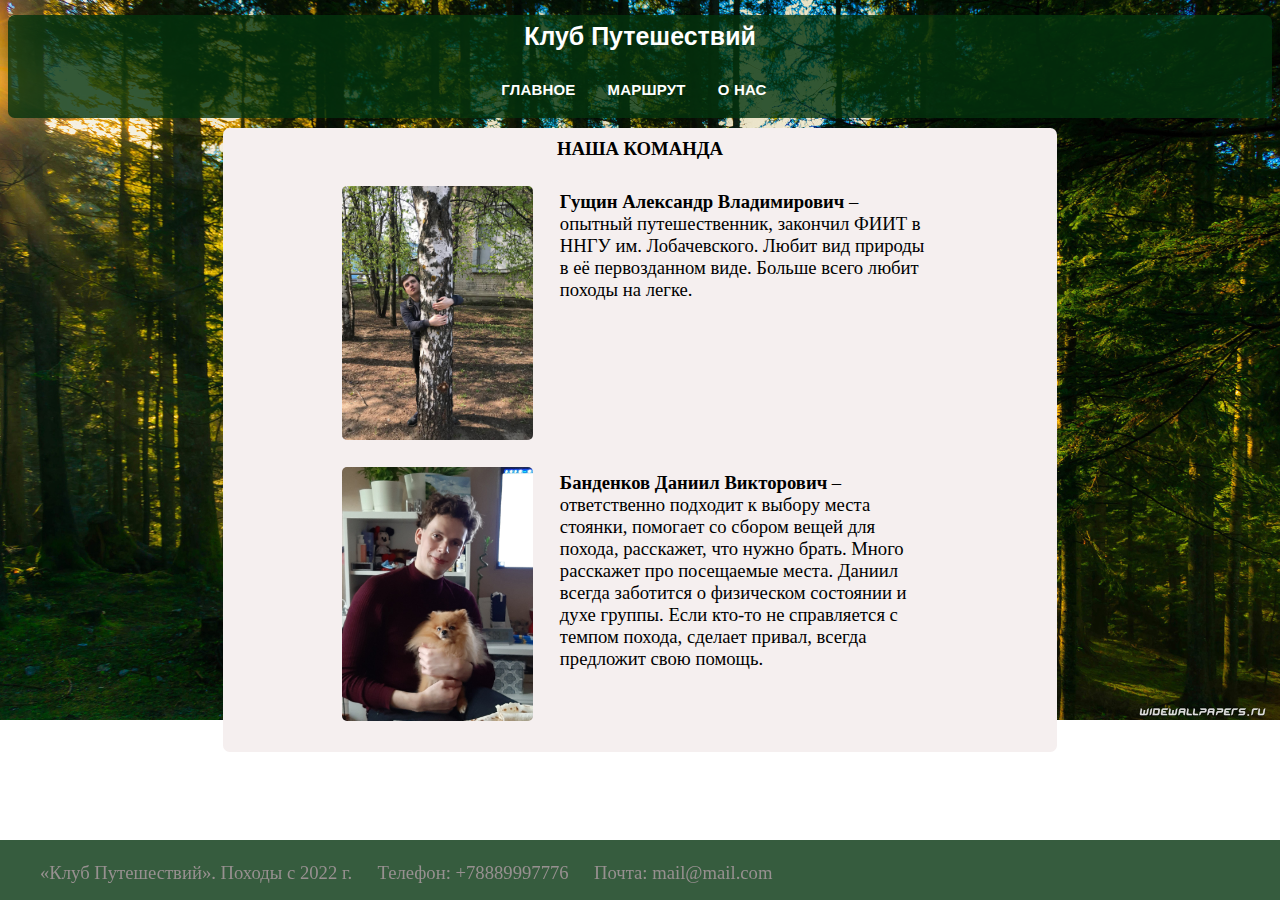
<file: html/team.html>
<!DOCTYPE html>
<link rel="stylesheet" href="../styles/main.css">
<head>
    <title>Главная страница</title>
</head>

<body>
    <header>
        <h3 align="center">Клуб Путешествий</h3>
        <ul class="main-menu">
            <li><a>Главное</a>
                <ul>
                    <li><a href="index.html">Общая информация</a></li>
                    <li><a href="forms.html">Запись</a></li>
                </ul>
            </li>
            <li><a>Маршрут</a>
                <ul>
                    <li><a href="eqip.html">Информация о маршруте</a></li>
                    <li><a href="schedule.html">Программа по дням</a></li>
                </ul>
            </li>
            <li><a>О нас</a>
                <ul>
                    <li><a href="team.html">Наши сотрудники</a></li>
                    <li><a href="contact.html">Контактная информация</a></li>
                </ul>
            </li>
        </ul>
    </header>


    <section>
        <main>
            <article>
                <p class="main-title">Наша Команда</p>
                <table class="team-table">
                    <tr>
                        <td><img src="../images/team_page/0.jpg"></td>
                        <td><p>
                            <b>Гущин Александр Владимирович</b> – опытный путешественник, закончил ФИИТ в ННГУ им. Лобачевского. Любит вид природы в её первозданном виде.  Больше всего любит походы на легке.
                        </p></td>
                    </tr>
                    <tr>
                        <td><img src="../images/team_page/1.jpg"></td>
                        <td><p>
                            <b>Банденков Даниил Викторович</b> – ответственно подходит к выбору места стоянки, помогает со сбором вещей для похода, расскажет, что нужно брать. Много расскажет про посещаемые места. 
                            Даниил всегда заботится о физическом состоянии и духе группы. Если кто-то не справляется с темпом похода, сделает привал, всегда предложит свою помощь.
                        </p></td>
                    </tr>
                </table>
            </article>      
        </main>
        

    </section>
    <footer>
        <ul>
            <li>«Клуб Путешествий». Походы c 2022 г.</li>
            <li>Телефон: +78889997776</li>
            <li>Почта: mail@mail.com</li>
        </ul>
    </footer>
</body>
</file>
<file: styles/main.css>
body{
    font-family: 'Times New Roman', Times, serif;
    font-size: 16pt;
    background-repeat: no-repeat;
    background-attachment: fixed;
    background-image: url("../images/bg.jpg");
    background-size: 100%;
}


footer{
    position: fixed;
    left: 0;
    bottom: 0;
    width: 100%;
    height: 60px;
    background-color: rgba(4, 51, 14, 0.8);
}

input{
    display: block;
    margin-right: auto;
    margin-left: auto;
}

h3{
    font-family: 'Montserrat', sans-serif;
    color :rgb(255, 255, 255);
    padding-top: 7px;
    margin-top: 15px;
}

p{
    margin: 5px;
}

aside{
    background-color: rgb(245, 239, 239);
    max-width: 15%;
    border-radius: 5pt;
    position: sticky;
    top: 0;
}

table.team-table{
    width: 80%;
    margin-left: auto;
    margin-right: auto;
    table-layout:  fixed;
    border-spacing: 20px 20px;
}

table.team-table tr > td:first-child{
    width: 33%;
}

table.team-table td img{
    width: 100%;
    border-radius: 5px;
}

table.team-table td{
    vertical-align: top;
}

aside.left  {
    float: left;
}

aside.right  {
    float: right;
}

img.main-img{
    border-radius: 8px;
    max-width: 90%;
    height: auto;
    display: block;
    margin-left: auto;
    margin-right: auto;
    padding-top: 5px;
    padding-bottom: 5px;
} 

p.main-title{
    text-indent: 0;
    text-align: center;
    text-transform: uppercase;
    font-weight: bold;
}

.arrow a:hover{
    color: #aa6089;
    
}

.arrow a{
    font-size: 24pt;
    text-decoration: none;
    -webkit-touch-callout: none;
    -webkit-user-select: none;
    -khtml-user-select: none;
    -moz-user-select: none;
    -ms-user-select: none;
}

aside > ul{
    padding-left: 15px;
    padding-right: 15px;
    list-style: none;
    background-color: inherit;
}

aside > ul > li{
    margin-bottom: 5px;
}

aside > ul > li a:hover{
    color: #aa6089;
    text-decoration: none;
}

aside > ul > li a{
    color: rgb(138 138 189);
    text-decoration: none;
}

footer > ul{
    margin-top: 20px;
}

footer > ul > li{
    color: rgb(151, 144, 144);
    padding-right: 20px;
    list-style: none;
    display: inline;
    font-size: 14pt;
}

main{
    width: 66%;
    min-height: 400px;
    margin-left: auto;
    margin-right: auto;
    margin-top: 10px;
    margin-bottom: 75px;
    background-color: rgb(245, 239, 239);
    border-radius: 5pt;
    align-self: center;
}

article{
    font-size: 14pt;
    text-indent: 15mm;
    margin-left: 5mm;
    margin-right: 5mm;
    padding-top: 5px;
    padding-bottom: 5px;
}

article > ul > li{
    text-indent: 5mm;
}

header{
    width: 100%;
    background-color: rgba(4, 51, 14, 0.8);
    border-radius: 5pt;
}



ul.main-menu {
    list-style: none;
    margin: 0;
    padding: 0;
    margin-top: 30px;
    font-family: 'Montserrat', sans-serif;
    text-align: center;
    display: flex;
    flex-wrap: wrap;
    justify-content: center;
    
}

ul.main-menu > li {
    display: inline-flex;
}
ul.main-menu > li + li {
    margin-left: 20px;
}
ul.main-menu > li > a {
    padding: 0 0 20px 0;
    position: relative;
    text-transform: uppercase;   
    color: rgb(255, 255, 255);
    font-weight: bold;
    letter-spacing: 0.2px;
    font-size: 15px;
    text-decoration: none;   
}

ul.main-menu li {
    position: relative;
    margin-right: 12px;
    
}

ul.main-menu li:hover > ul {
    opacity: 1;
    visibility: visible;
}
ul.main-menu ul {
    padding: 10px 0;
    margin: 0;
    list-style: none;
    background-color: rgba(4, 51, 14, 0.8);
    border-radius: 5pt;
    position: absolute;
    z-index: 20;
    min-width: 200px;
    top: 100%;
    left: -60px;
    opacity: 0;
    visibility: hidden;
}
ul.main-menu ul li {
    display: block;
    padding: 0 10px;
    line-height: 1.1;
}
ul.main-menu ul li:last-child {
    margin-bottom: 0;
}
ul.main-menu ul li a {
    color: rgb(255, 255, 255);
    display: block;
    padding: 10px;
    text-decoration: none;   
}


ul.main-menu  li a:hover{
    color: #aa6089;
}
</file>
